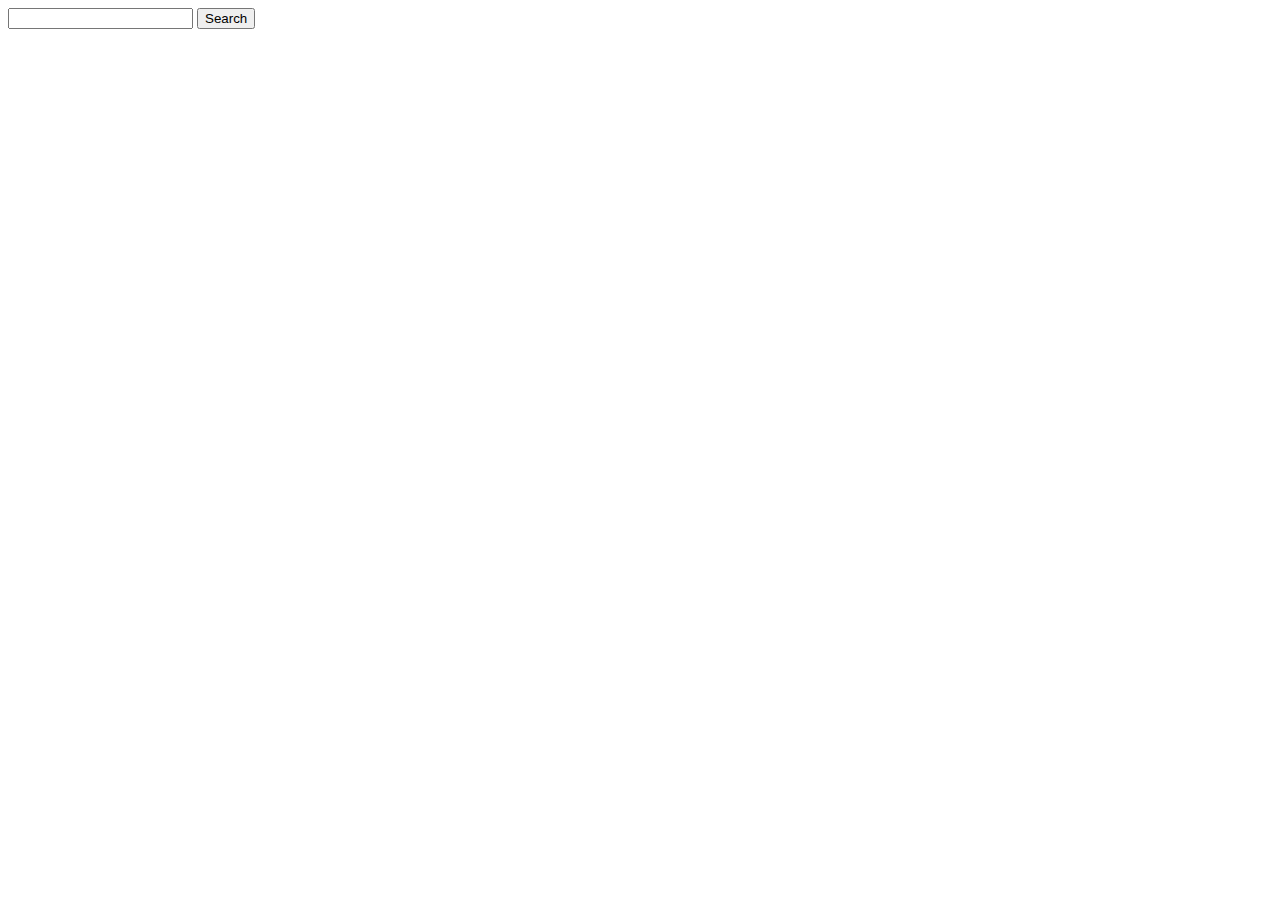
<file: lunchMap/templates/search_form.html>
<html>
<head>
    <title>Search</title>
</head>
<body>
    <form action="/search/" method="get">
        <input type="text" name="q">
        <input type="submit" value="Search">
    </form>
</body>
</html>
</file>
